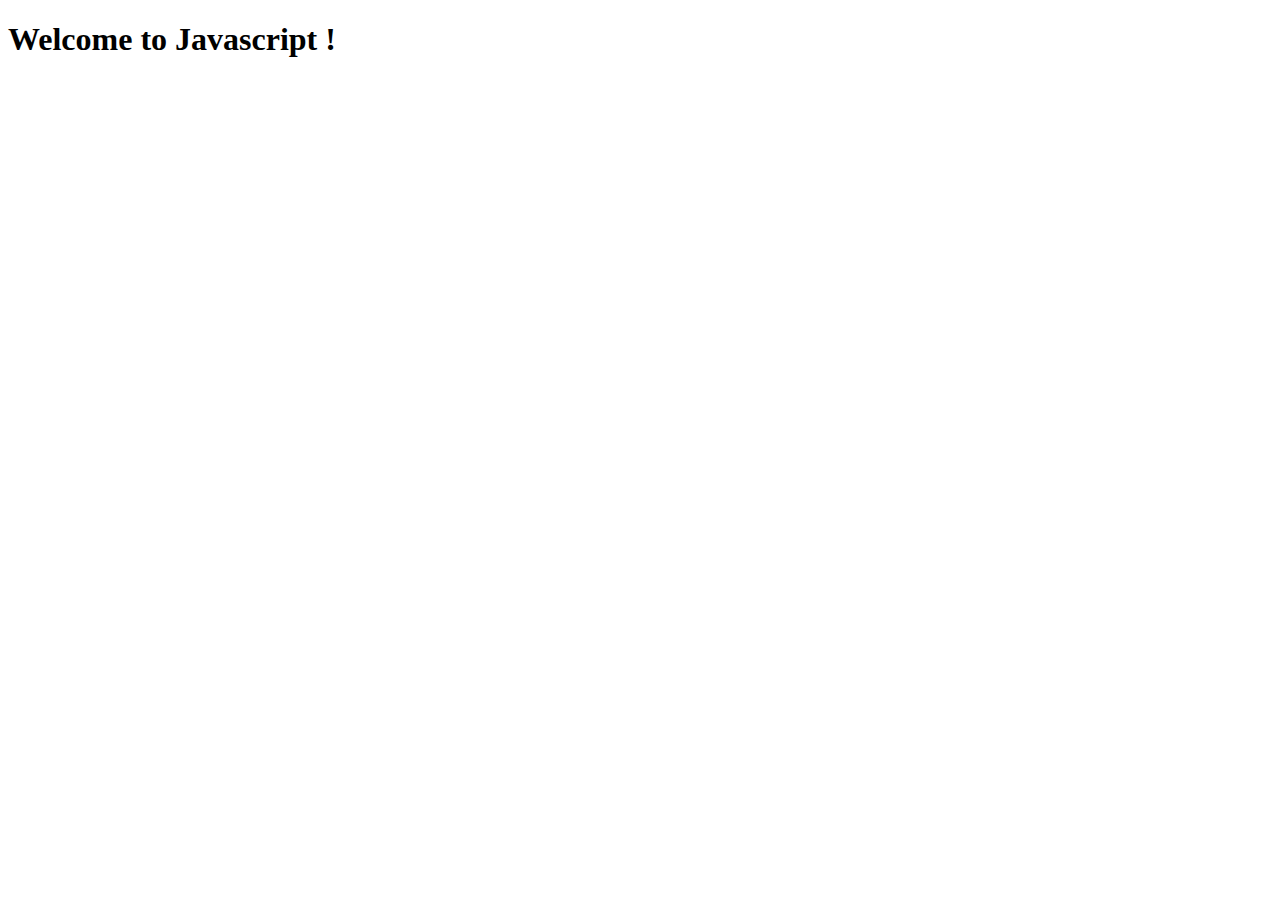
<file: 8.123/sabik/10.01/index.html>
<!DOCTYPE html>
<html lang="en">
<head>
    <meta charset="UTF-8">
    <meta http-equiv="X-UA-Compatible" content="IE=edge">
    <meta name="viewport" content="width=device-width, initial-scale=1.0">
    <title>Document</title>
</head>
<body>
    <h1> Welcome to Javascript !</h1>

   
    <script src="./js/main.js"></script>
    
    
</body>
</html>
</file>
